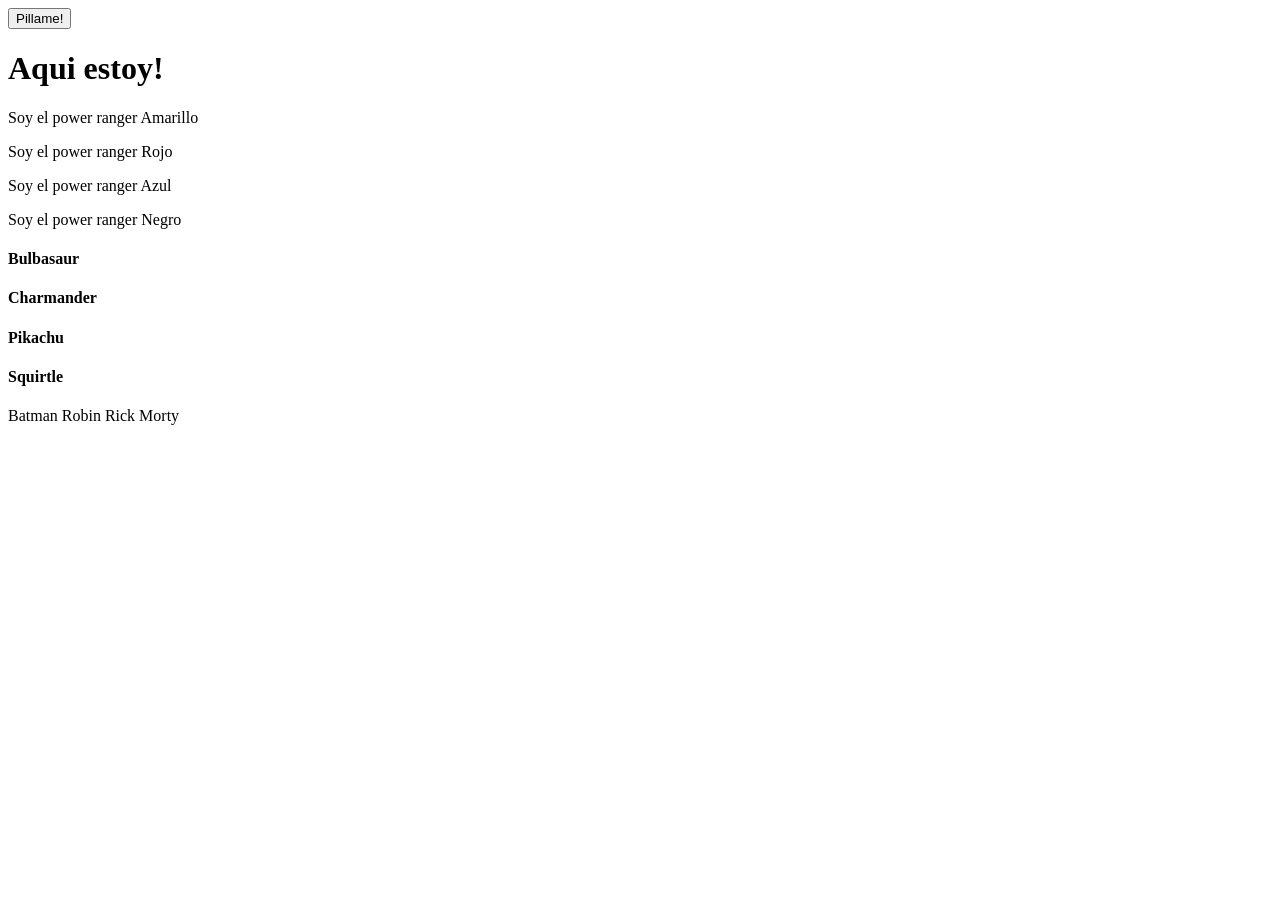
<file: proyecto2-katas-javascript/ejercicios-dom/ejercicio-01/index.html>
<!DOCTYPE html>
<html lang="en">  
<head>
    <meta charset="UTF-8">
    <meta name="viewport" content="width=device-width, initial-scale=1.0">
    <title>Document</title>
    <script src="script-01.js" defer></script>
</head>
<body>
    <button class="showme">Pillame!</button>
    <h1 id="pillado">Aqui estoy!</h1>
    <p>Soy el power ranger Amarillo</p>
    <p>Soy el power ranger Rojo</p>
    <p>Soy el power ranger Azul</p>
    <p>Soy el power ranger Negro</p>
    <h4 class="pokemon">Bulbasaur</h4>
    <h4 class="pokemon">Charmander</h4>
    <h4 class="pokemon">Pikachu</h4>
    <h4 class="pokemon">Squirtle</h4>
    <span data-function="testMe">Batman</span>
    <span data-function="testMe">Robin</span>
    <span data-function="testMe">Rick</span>
    <span data-function="testMe">Morty</span>
</body>
</html>
</file>
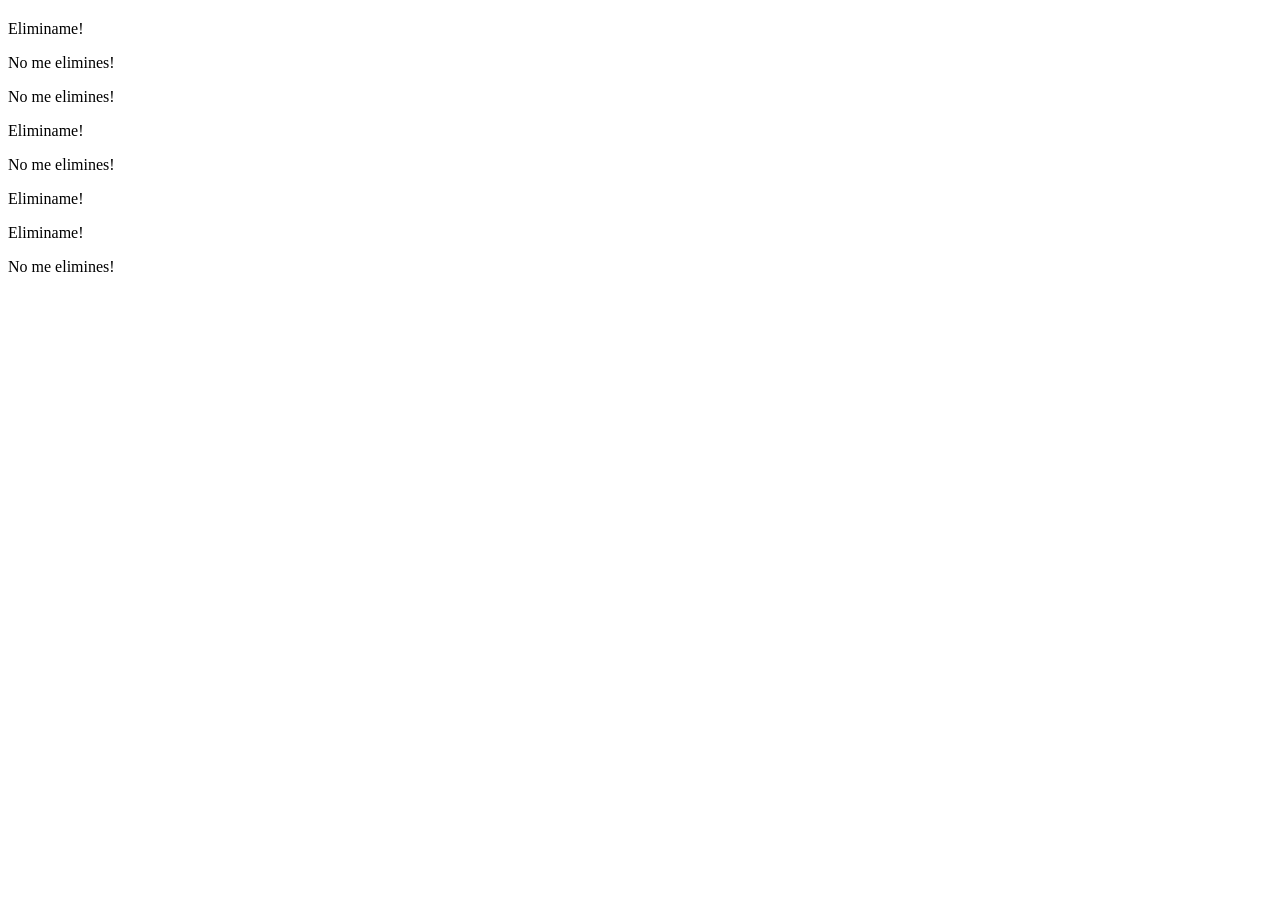
<file: proyecto2-katas-javascript/ejercicios-dom/ejercicio-02/index.html>
<!DOCTYPE html>
<html lang="en">
  <head>
    <meta charset="UTF-8" />
    <meta name="viewport" content="width=device-width, initial-scale=1.0" />
    <title>Document</title>
    <script src="script-02.js" defer></script>
  </head>
  <body>
    <h2 class="fn-insert-here"></h2>
    <p class="fn-remove-me">Eliminame!</p>
    <p>No me elimines!</p>
    <p>No me elimines!</p>
    <p class="fn-remove-me">Eliminame!</p>
    <p>No me elimines!</p>
    <p class="fn-remove-me">Eliminame!</p>
    <p class="fn-remove-me">Eliminame!</p>
    <p>No me elimines!</p>
    <div></div>
    <div></div>
    <div class="fn-insert-here"></div>
    <div class="fn-insert-here"></div>
  </body>
</html>
</file>
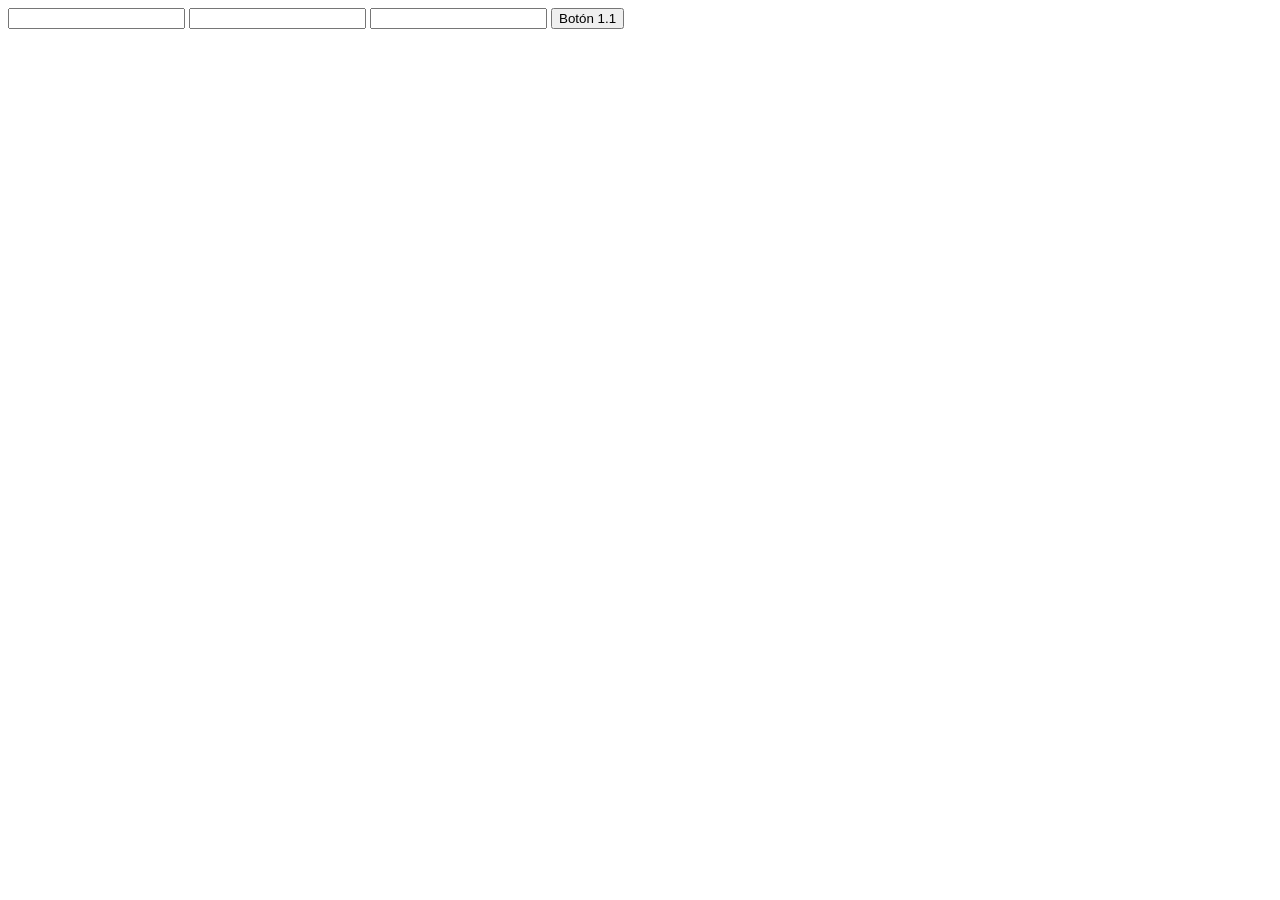
<file: proyecto2-katas-javascript/ejercicios-dom/ejercicio-04/index.html>
<!DOCTYPE html>
<html lang="en">
<head>
    <meta charset="UTF-8">
    <meta name="viewport" content="width=device-width, initial-scale=1.0">
    <title>Document</title>
    <script src="script-04.js" defer></script>
</head>
<body>
	<input class="click" type="text"/>
	<input class="focus" type="text"/>
	<input class="value" type="text"/>
</body>
</html>
</file>
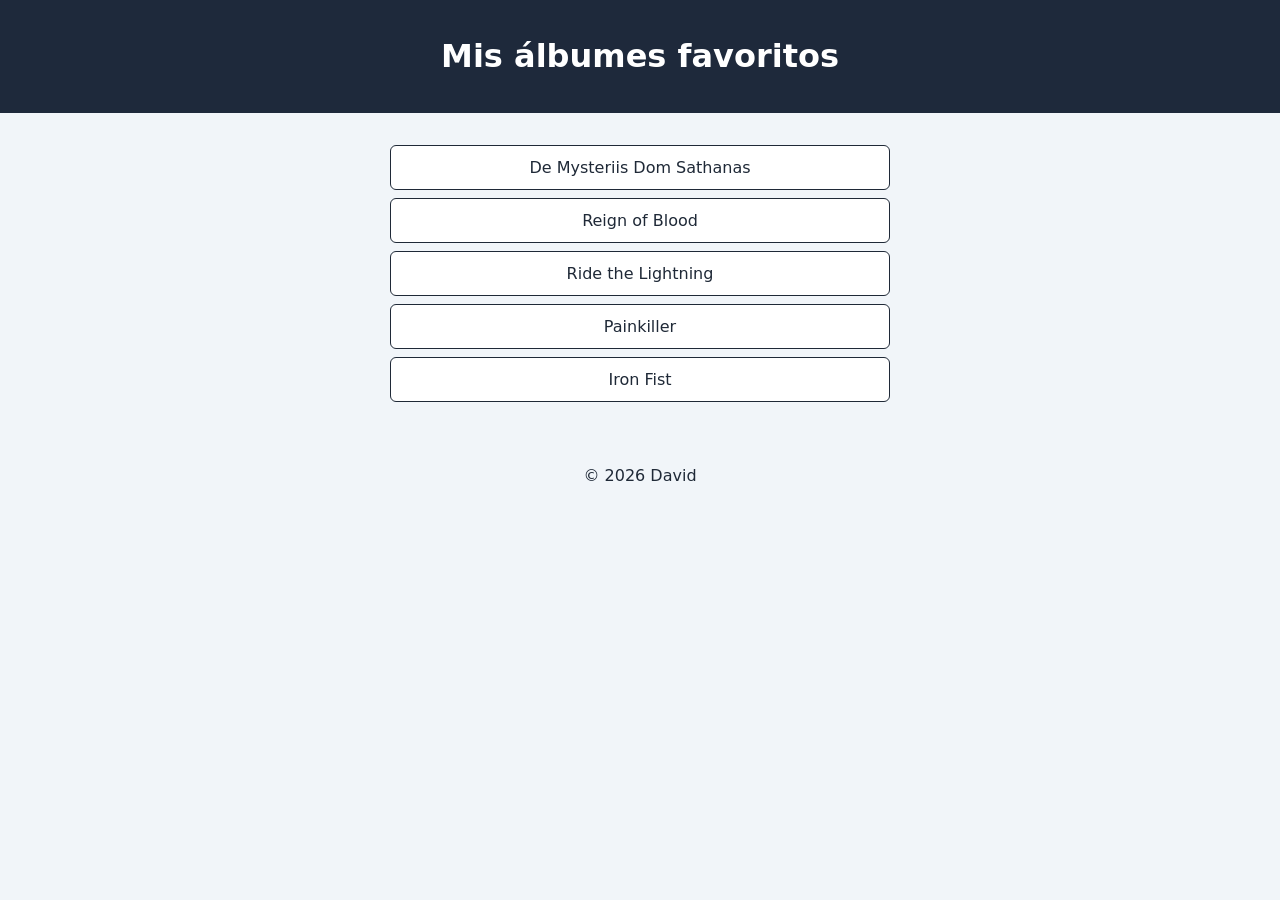
<file: proyecto2-katas-javascript/ejercicios-dom/ejercicio-05/index.html>
<!DOCTYPE html>
<html lang="es">
<head>
  <meta charset="UTF-8">
  <meta name="viewport" content="width=device-width, initial-scale=1.0">
  <title>Mis álbumes favoritos</title>
  <link rel="stylesheet" href="ejercicio-05.css">
  <script src="script-05.js" defer></script>
</head>
<body>
  <header>
    <h1>Mis álbumes favoritos</h1>
  </header>

  <main>
    <section id="albums">
      
    </section>
  </main>

  <footer>
    <p>&copy; 2026 David</p>
  </footer>
</body>
</html>
</file>
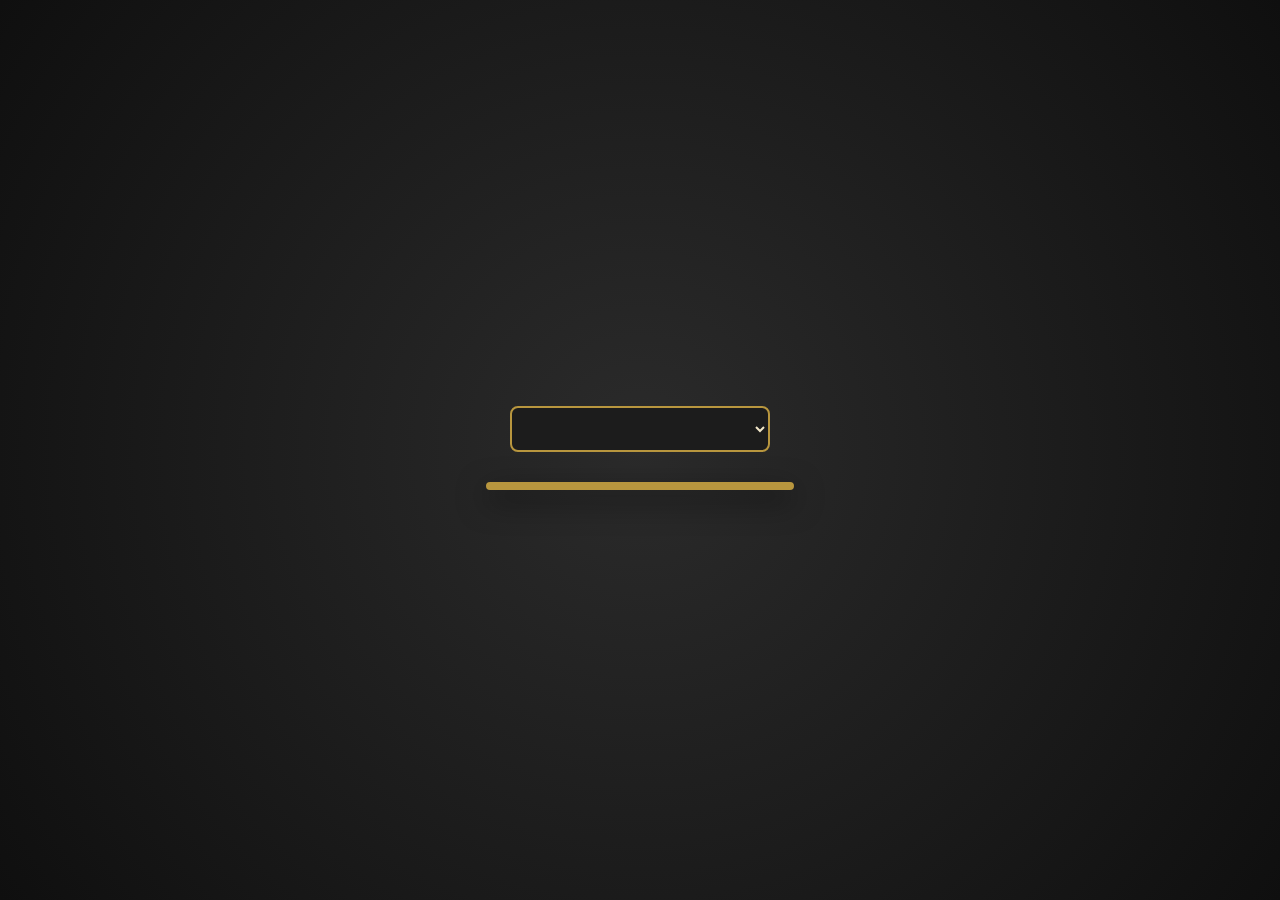
<file: proyecto2-katas-javascript/ejercicios-es6-asincronia/ejercicio08/index08.html>
<!DOCTYPE html>
<html lang="en">
<head>
    <meta charset="UTF-8">
    <meta name="viewport" content="width=device-width, initial-scale=1.0">
    <title>Document</title>
    <script src="ejercicio08.js" defer></script>
    <link rel="stylesheet" href="ejercicio08.css">
</head>
<body>
    <select id="character-list"></select>
    <div>
        <img class="character-image">
    </div>
</body>
</html>
</file>
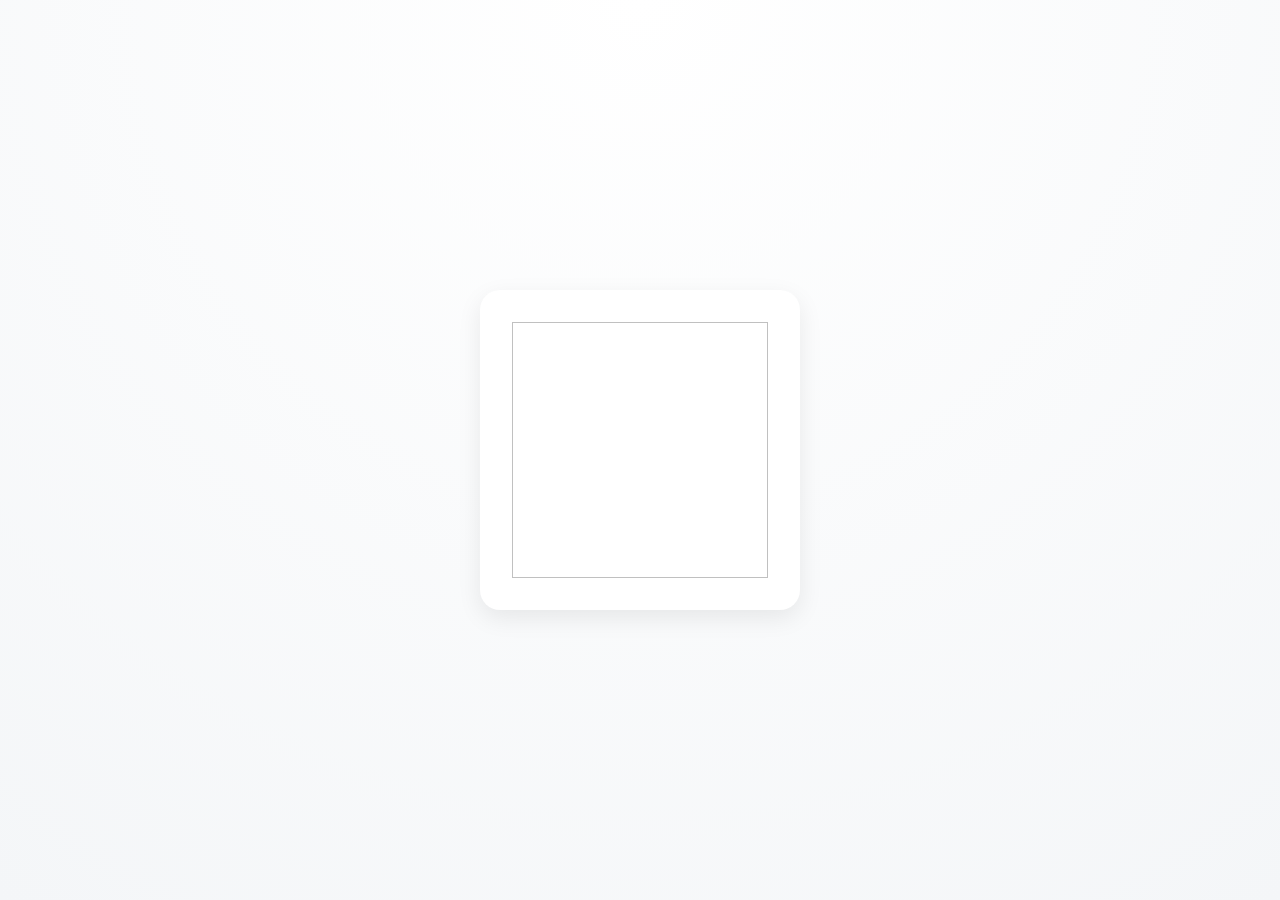
<file: proyecto2-katas-javascript/ejercicios-es6-asincronia/ejercicio09/index09.html>
<!DOCTYPE html>
<html lang="en">
<head>
    <meta charset="UTF-8">
    <meta name="viewport" content="width=device-width, initial-scale=1.0">
    <title>Ejercicio 09</title>
    <script src="ejercicio09.js" defer></script>
    <link rel="stylesheet" href="ejercicio09.css">
</head>
<body>
    <img class="random-image">
</body>
</html>
</file>
<file: proyecto2-katas-javascript/ejercicios-dom/ejercicio-05/ejercicio-05.css>
body {
  font-family: system-ui, sans-serif;
  background-color: #f1f5f9;
  color: #1f2937;
  margin: 0;
}
 
header, footer {
  text-align: center;
  padding: 1rem;
}
 
header {
  background-color: #1e293b;
  color: white;
}
 
main {
  max-width: 500px;
  margin: 2rem auto;
}
 
ul {
  list-style: none;
  padding: 0;
}
 
li {
  background-color: white;
  padding: 0.75rem 1rem;
  margin-bottom: 0.5rem;
  border: 1px solid #1f2937;
  border-radius: 6px;
  text-align: center;
}
</file>
<file: proyecto2-katas-javascript/ejercicios-es6-asincronia/ejercicio08/ejercicio08.css>
body {
  margin: 0;
  min-height: 100vh;
  display: flex;
  flex-direction: column;     
  align-items: center;        
  justify-content: center;    
  gap: 24px;                  
  background: radial-gradient(circle, #2b2b2b, #0f0f0f);
  font-family: Georgia, serif;
}


#character-list {
  padding: 10px 16px;
  font-size: 1.1rem;
  font-family: inherit;
  color: #f1e6c8;
  background-color: #1c1c1c;
  border: 2px solid #b8963e;  
  border-radius: 8px;
  cursor: pointer;
  min-width: 260px;
}

#character-list:focus {
  outline: none;
  box-shadow: 0 0 10px #b8963e;
}

.character-image {
  width: 300px;
  height: auto;               
  max-height: 70vh;           
  max-width: 90vw;            
  object-fit: contain;        
  border: 4px solid #b8963e;
  border-radius: 12px;
  box-shadow: 0 10px 30px rgba(0, 0, 0, 0.7);
  transition: transform 0.3s;
}

.character-image:hover {
  transform: scale(1.03);  
}
</file>
<file: proyecto2-katas-javascript/ejercicios-es6-asincronia/ejercicio09/ejercicio09.css>
:root {
  --fondo: #f4f6f8;
  --tarjeta: #ffffff;
  --sombra: 0 8px 24px rgba(0, 0, 0, 0.08);
  --radio: 20px;
}

* {
  box-sizing: border-box;
}

body {
  margin: 0;
  min-height: 100vh;
  display: grid;
  place-items: center;
  background: radial-gradient(circle at top, #ffffff, var(--fondo));
  font-family: system-ui, sans-serif;
}

.random-image {
  width: min(320px, 80vw);
  aspect-ratio: 1;
  object-fit: contain;
  padding: 2rem;
  background: var(--tarjeta);
  border-radius: var(--radio);
  box-shadow: var(--sombra);
  animation: aparecer 0.5s ease-out;
  transition: transform 0.3s ease;
}

.random-image:hover {
  transform: translateY(-6px) scale(1.03);
}

@keyframes aparecer {
  from {
    opacity: 0;
    transform: scale(0.9);
  }
  to {
    opacity: 1;
    transform: scale(1);
  }
}
</file>
